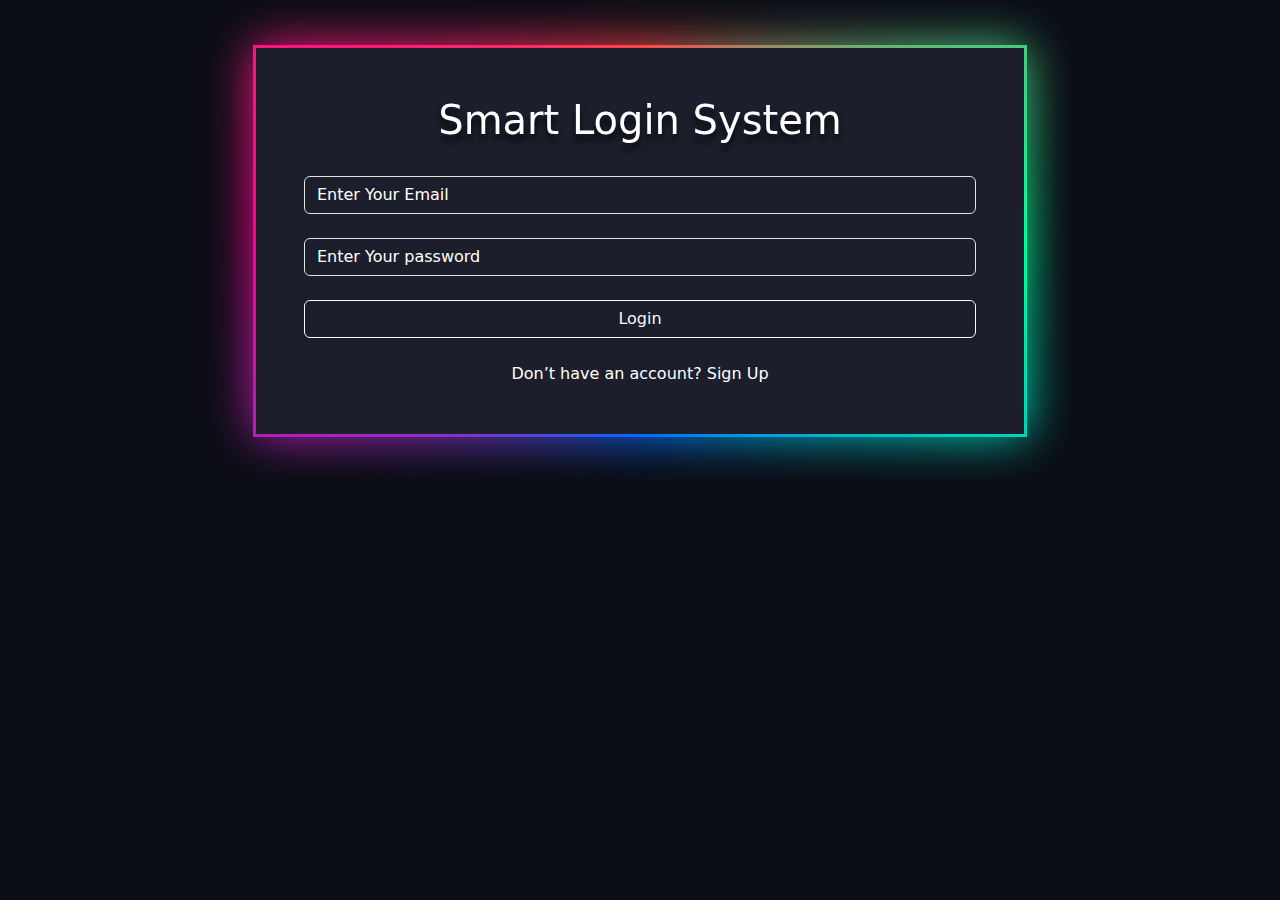
<file: index.html>
<!DOCTYPE html>
<html lang="en">
<head>
    <meta charset="UTF-8">
    <meta name="viewport" content="width=device-width, initial-scale=1.0">
    <title>sign in</title>
    <link rel="stylesheet" href="./css/bootstrap.min.css">
    <link rel="stylesheet" href="./css/style.css">
</head>
<body >
    <form class=" p-4 p-md-5 d-flex justify-content-center align-items-center flex-column text-white  mx-auto mt-5 gap-4 form">
        <h1>Smart Login System</h1>
        <input type="text" class="form-control emailSignIn" placeholder="Enter Your Email">
        <input type="password" class="form-control passwordSignIn"  placeholder="Enter Your password">
        <span class="text-danger errorSignIn1 d-none">incorrect email or password</span>
        <span class="errorSignIn2 d-none">Enter your email and your password</span>
        <button class="btn btn-outline-light w-100 btnSignIn" type="button">Login</button>
        <div class="fw-medium">Don’t have an account? <a href="./signUp.html">Sign Up</a></div>
    </form>
    <script src="./js/scriptSignIn.js"></script>
</body>
</html>
</file>
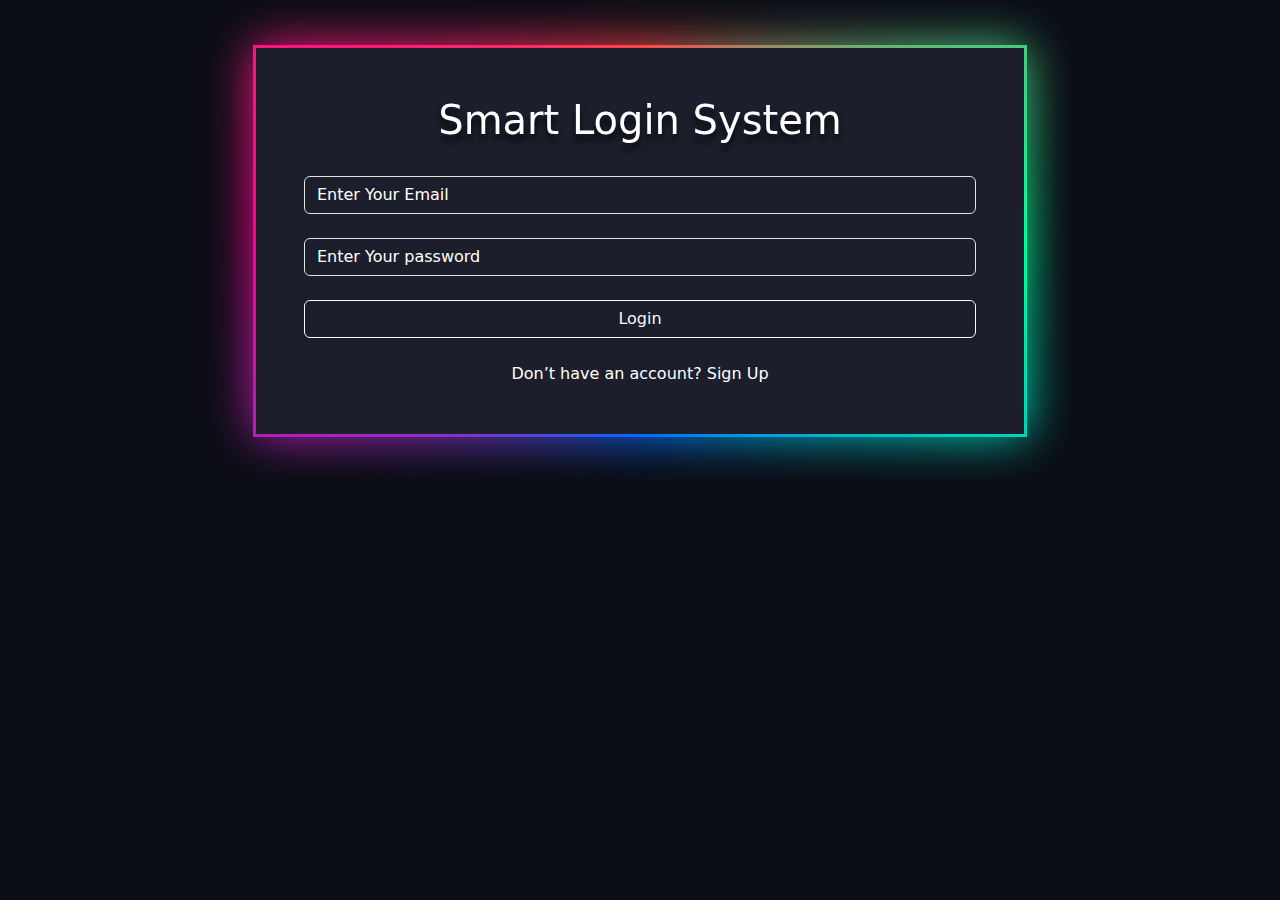
<file: home.html>
<!DOCTYPE html>
<html lang="en">
<head>
    <meta charset="UTF-8">
    <meta name="viewport" content="width=device-width, initial-scale=1.0">
    <title>HOME</title>
    <link rel="stylesheet" href="./css/bootstrap.min.css">
    <link rel="stylesheet" href="./css/style.css">
</head>
<body>
    <nav class="navbar navbar-expand-lg ">
        <div class="container-fluid">
          <a class="navbar-brand fw-bold fs-4 text-decoration-none text-white" href="./home.html">SMART LOGIN</a>
          <button class="navbar-toggler text-white border-white" type="button" data-bs-toggle="collapse" data-bs-target="#navbarNav" aria-controls="navbarNav" aria-expanded="false" aria-label="Toggle navigation">
            <span class="navbar-toggler-icon "></span>
          </button>
          <div class="collapse navbar-collapse" id="navbarNav">
            <ul class="navbar-nav nav-main">
              <li class="nav-item nav-main">
                <button class=" px-5 logOut  btn btn-outline-warning " >Logout</button>
              </li>
             
            </ul>
          </div>
        </div>
      </nav>
      <section class="vh-100">
        
        <div class="text-white d-flex justify-content-center mt-5  pt-5 home ">
          <div class="form bg-dark z-2">
            <h1 class="m-5 welcome ">WELCOME <span class="nameHome"></span></h1>
          </div>
        </div>
      </section>
      <script src="./js/home.js"></script>
      <script>if(JSON.parse(localStorage.getItem("logedUser"))===false){
       window.location.href="./index.html"
      }
      </script>
    <script src="./js/bootstrap.bundle.min.js"></script>
</body>
</html>
</file>
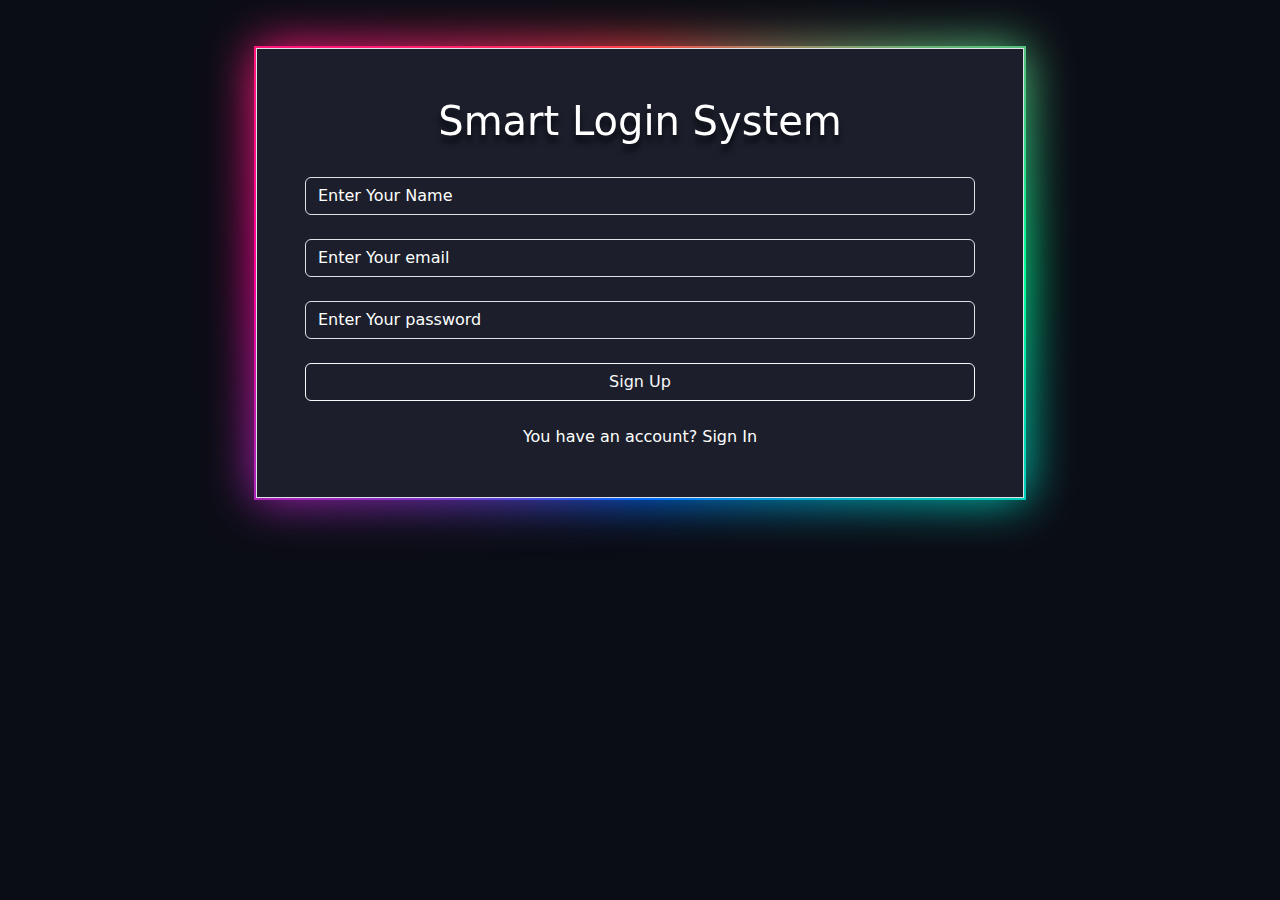
<file: signUp.html>
<!DOCTYPE html>
<html lang="en">
<head>
    <meta charset="UTF-8">
    <meta name="viewport" content="width=device-width, initial-scale=1.0">
    <title>sign up</title>
    <link rel="stylesheet" href="./css/bootstrap.min.css">
    <link rel="stylesheet" href="./css/style.css">
</head>
<body>
    <form class="w-50 p-5 d-flex justify-content-center align-items-center flex-column text-white border mx-auto mt-5 gap-4 form ">
        <h1>Smart Login System</h1>
        <input type="text" class="form-control nameSignUp" placeholder="Enter Your Name">
        <span class="errorName d-none text-danger">Minimum number of letters 3 </span>
        <input type="email" class="form-control emailSignUp"  placeholder="Enter Your email">
        <span class="errorEmail d-none text-danger">Enter email </span>
        <input type="password" class="form-control passwordSignUp"  placeholder="Enter Your password">
        <span class="errorPassword d-none text-danger">Must contain uppercase and lowercase letters, numbers and symbols such as @ #</span>
        <span class="d-none text-danger errorM">email already exists</span>
        <button class="btn btn-outline-light w-100 btnSignUp" type="button">Sign Up</button>
        <div class="fw-medium">You have an account?  <a href="./index.html">Sign In</a></div>
    </form>
    <script src="./js/scriptSignUp.js"></script>
</body>
</html>
</file>
<file: css/style.css>
@property --angle {
    syntax: "<angle>";
    initial-value: 0deg;
    inherits: false;
}

body{
 
    background-color: #0B0D15;
}


input {
    background-color: #1C1F2B !important;
    color: #fff !important;


}

.form input::-webkit-input-placeholder {
    color: #fff !important;
}

.btn-outline-primary {
    color: aqua;
    border: aqua 1px solid;
}

input:focus {
    border: aqua 1px solid !important;
    outline: none;
    box-shadow: 0 0 19px .25rem rgba(13, 110, 253, .25) !important;
}

.btn-outline-primary:hover,
.btn-outline-primary:focus,
.btn-outline-primary:active {
    background-color: rgb(34, 203, 203) !important;
    color: #24353F !important;
    border: aqua 1px solid !important;

}

.form {
    /* box-shadow: 0 0 14px 2px; */
    border: none;
    position: relative;
    background-color: #1C1F2B;

}

.form::after,
.form::before {
    content: "";
    position: absolute;
    padding: 3px;
    box-sizing: content-box;
    z-index: -1;
    width: 100%;
    height: 100%;
    background-image: conic-gradient(from var(--angle), #ff4545, #00ff99, #006aff, #ff0095, #ff4545);
    animation: 3s spin linear infinite;

}

.form::before {
    filter: blur(1.5rem);

  
}
@keyframes spin {
    form {
        --angle: 0deg
    }

    to {
        --angle:360deg
    }
}

h1 {
    filter: drop-shadow(0px 7px 3px #05080e) !important;
}

a {
    text-decoration: none;
    color: #fff;
}

a:hover {
    text-decoration: underline;
}

/* .navbar-expand-lg .navbar-toggler{
    display: inline-block;
}
.navbar-expand-xl .navbar-toggler{
    display: inline-block;
} */
nav {
    box-shadow: 0 0 8px 5px;
}


.navbar-toggler-icon {
    background-image: url(../icon/menu-button\ \(1\).png);
}

.navbar-toggler:focus {
    box-shadow: none;
}

.nav-main {
    margin: 0 0 0 auto;
}

.nameHome {
    text-transform: uppercase;
}

@media screen and (max-width:992px) {
    .nav-main {
        margin: 0 auto !important;
    }
    .home .form{
        width: 100% !important;
    }
    .form{
        width: 90% !important;   
    }
}
@media screen and (min-width:992px) {
    .form{
        width: 60% !important;   
    }    
}
@media screen and (min-width:1200px) {
    .form{
        width: 60% !important;   
    }    
}

.home .form{
    position: relative;
    z-index: 1;
    background-color: #0B0D15;

    display: flex;
    justify-content: center;
}
.home .form::before,.form::after{
    left: 50%;
    top: 50%;
    transform: translate(-50%, -50%);
    z-index: -50 ;
}
</file>
